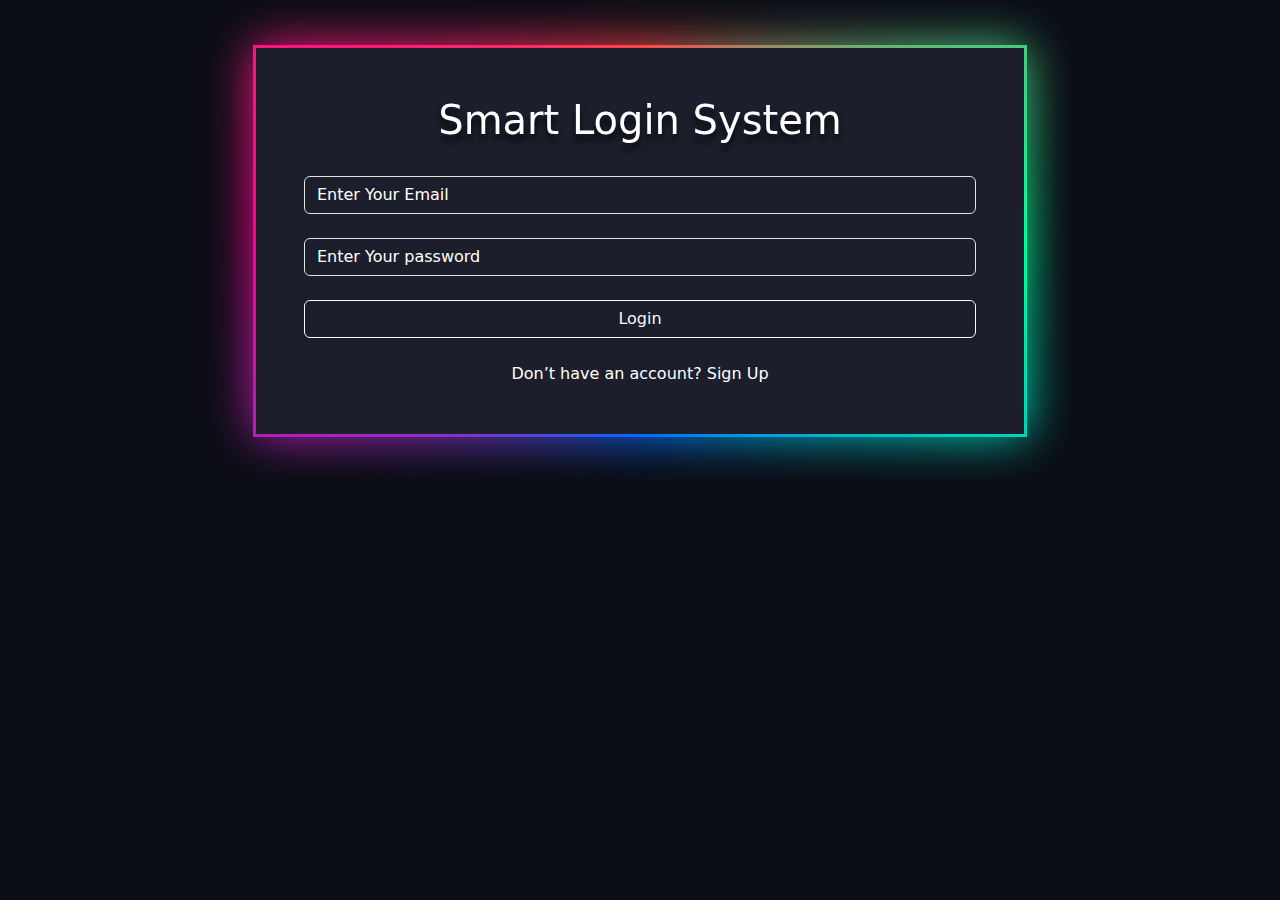
<file: index.html>
<!DOCTYPE html>
<html lang="en">
<head>
    <meta charset="UTF-8">
    <meta name="viewport" content="width=device-width, initial-scale=1.0">
    <title>sign in</title>
    <link rel="stylesheet" href="./css/bootstrap.min.css">
    <link rel="stylesheet" href="./css/style.css">
</head>
<body >
    <form class=" p-4 p-md-5 d-flex justify-content-center align-items-center flex-column text-white  mx-auto mt-5 gap-4 form">
        <h1>Smart Login System</h1>
        <input type="text" class="form-control emailSignIn" placeholder="Enter Your Email">
        <input type="password" class="form-control passwordSignIn"  placeholder="Enter Your password">
        <span class="text-danger errorSignIn1 d-none">incorrect email or password</span>
        <span class="errorSignIn2 d-none">Enter your email and your password</span>
        <button class="btn btn-outline-light w-100 btnSignIn" type="button">Login</button>
        <div class="fw-medium">Don’t have an account? <a href="./signUp.html">Sign Up</a></div>
    </form>
    <script src="./js/scriptSignIn.js"></script>
</body>
</html>
</file>
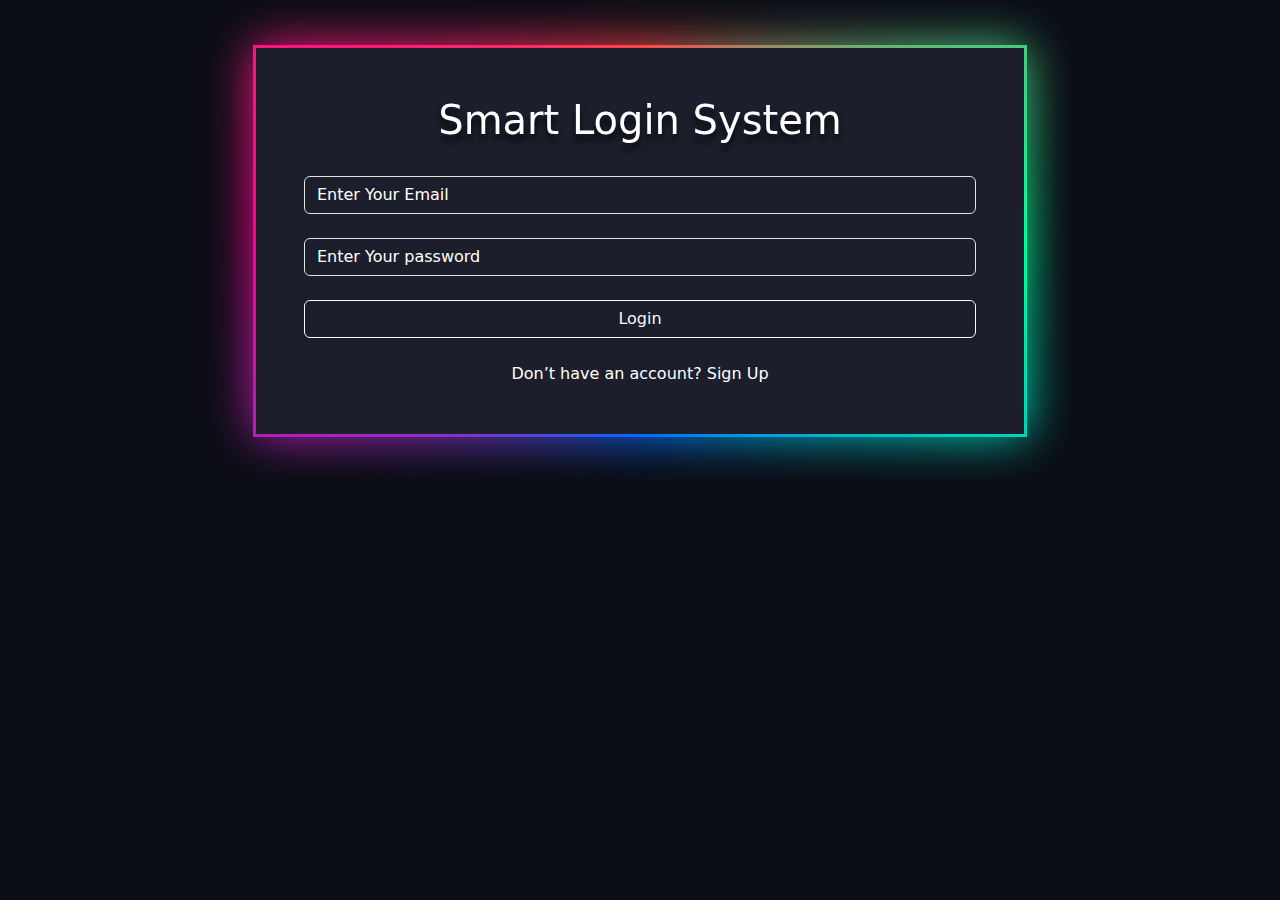
<file: home.html>
<!DOCTYPE html>
<html lang="en">
<head>
    <meta charset="UTF-8">
    <meta name="viewport" content="width=device-width, initial-scale=1.0">
    <title>HOME</title>
    <link rel="stylesheet" href="./css/bootstrap.min.css">
    <link rel="stylesheet" href="./css/style.css">
</head>
<body>
    <nav class="navbar navbar-expand-lg ">
        <div class="container-fluid">
          <a class="navbar-brand fw-bold fs-4 text-decoration-none text-white" href="./home.html">SMART LOGIN</a>
          <button class="navbar-toggler text-white border-white" type="button" data-bs-toggle="collapse" data-bs-target="#navbarNav" aria-controls="navbarNav" aria-expanded="false" aria-label="Toggle navigation">
            <span class="navbar-toggler-icon "></span>
          </button>
          <div class="collapse navbar-collapse" id="navbarNav">
            <ul class="navbar-nav nav-main">
              <li class="nav-item nav-main">
                <button class=" px-5 logOut  btn btn-outline-warning " >Logout</button>
              </li>
             
            </ul>
          </div>
        </div>
      </nav>
      <section class="vh-100">
        
        <div class="text-white d-flex justify-content-center mt-5  pt-5 home ">
          <div class="form bg-dark z-2">
            <h1 class="m-5 welcome ">WELCOME <span class="nameHome"></span></h1>
          </div>
        </div>
      </section>
      <script src="./js/home.js"></script>
      <script>if(JSON.parse(localStorage.getItem("logedUser"))===false){
       window.location.href="./index.html"
      }
      </script>
    <script src="./js/bootstrap.bundle.min.js"></script>
</body>
</html>
</file>
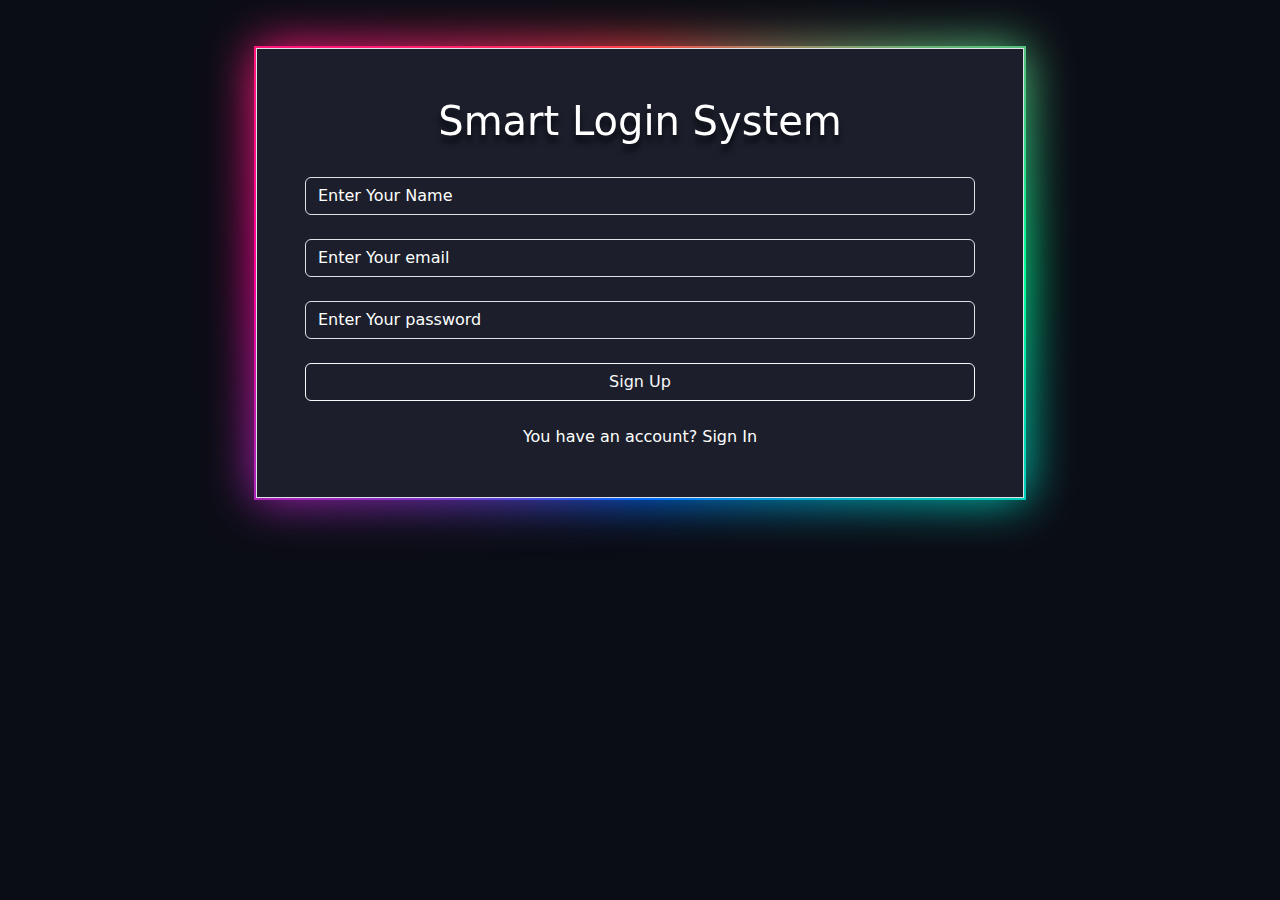
<file: signUp.html>
<!DOCTYPE html>
<html lang="en">
<head>
    <meta charset="UTF-8">
    <meta name="viewport" content="width=device-width, initial-scale=1.0">
    <title>sign up</title>
    <link rel="stylesheet" href="./css/bootstrap.min.css">
    <link rel="stylesheet" href="./css/style.css">
</head>
<body>
    <form class="w-50 p-5 d-flex justify-content-center align-items-center flex-column text-white border mx-auto mt-5 gap-4 form ">
        <h1>Smart Login System</h1>
        <input type="text" class="form-control nameSignUp" placeholder="Enter Your Name">
        <span class="errorName d-none text-danger">Minimum number of letters 3 </span>
        <input type="email" class="form-control emailSignUp"  placeholder="Enter Your email">
        <span class="errorEmail d-none text-danger">Enter email </span>
        <input type="password" class="form-control passwordSignUp"  placeholder="Enter Your password">
        <span class="errorPassword d-none text-danger">Must contain uppercase and lowercase letters, numbers and symbols such as @ #</span>
        <span class="d-none text-danger errorM">email already exists</span>
        <button class="btn btn-outline-light w-100 btnSignUp" type="button">Sign Up</button>
        <div class="fw-medium">You have an account?  <a href="./index.html">Sign In</a></div>
    </form>
    <script src="./js/scriptSignUp.js"></script>
</body>
</html>
</file>
<file: css/style.css>
@property --angle {
    syntax: "<angle>";
    initial-value: 0deg;
    inherits: false;
}

body{
 
    background-color: #0B0D15;
}


input {
    background-color: #1C1F2B !important;
    color: #fff !important;


}

.form input::-webkit-input-placeholder {
    color: #fff !important;
}

.btn-outline-primary {
    color: aqua;
    border: aqua 1px solid;
}

input:focus {
    border: aqua 1px solid !important;
    outline: none;
    box-shadow: 0 0 19px .25rem rgba(13, 110, 253, .25) !important;
}

.btn-outline-primary:hover,
.btn-outline-primary:focus,
.btn-outline-primary:active {
    background-color: rgb(34, 203, 203) !important;
    color: #24353F !important;
    border: aqua 1px solid !important;

}

.form {
    /* box-shadow: 0 0 14px 2px; */
    border: none;
    position: relative;
    background-color: #1C1F2B;

}

.form::after,
.form::before {
    content: "";
    position: absolute;
    padding: 3px;
    box-sizing: content-box;
    z-index: -1;
    width: 100%;
    height: 100%;
    background-image: conic-gradient(from var(--angle), #ff4545, #00ff99, #006aff, #ff0095, #ff4545);
    animation: 3s spin linear infinite;

}

.form::before {
    filter: blur(1.5rem);

  
}
@keyframes spin {
    form {
        --angle: 0deg
    }

    to {
        --angle:360deg
    }
}

h1 {
    filter: drop-shadow(0px 7px 3px #05080e) !important;
}

a {
    text-decoration: none;
    color: #fff;
}

a:hover {
    text-decoration: underline;
}

/* .navbar-expand-lg .navbar-toggler{
    display: inline-block;
}
.navbar-expand-xl .navbar-toggler{
    display: inline-block;
} */
nav {
    box-shadow: 0 0 8px 5px;
}


.navbar-toggler-icon {
    background-image: url(../icon/menu-button\ \(1\).png);
}

.navbar-toggler:focus {
    box-shadow: none;
}

.nav-main {
    margin: 0 0 0 auto;
}

.nameHome {
    text-transform: uppercase;
}

@media screen and (max-width:992px) {
    .nav-main {
        margin: 0 auto !important;
    }
    .home .form{
        width: 100% !important;
    }
    .form{
        width: 90% !important;   
    }
}
@media screen and (min-width:992px) {
    .form{
        width: 60% !important;   
    }    
}
@media screen and (min-width:1200px) {
    .form{
        width: 60% !important;   
    }    
}

.home .form{
    position: relative;
    z-index: 1;
    background-color: #0B0D15;

    display: flex;
    justify-content: center;
}
.home .form::before,.form::after{
    left: 50%;
    top: 50%;
    transform: translate(-50%, -50%);
    z-index: -50 ;
}
</file>
